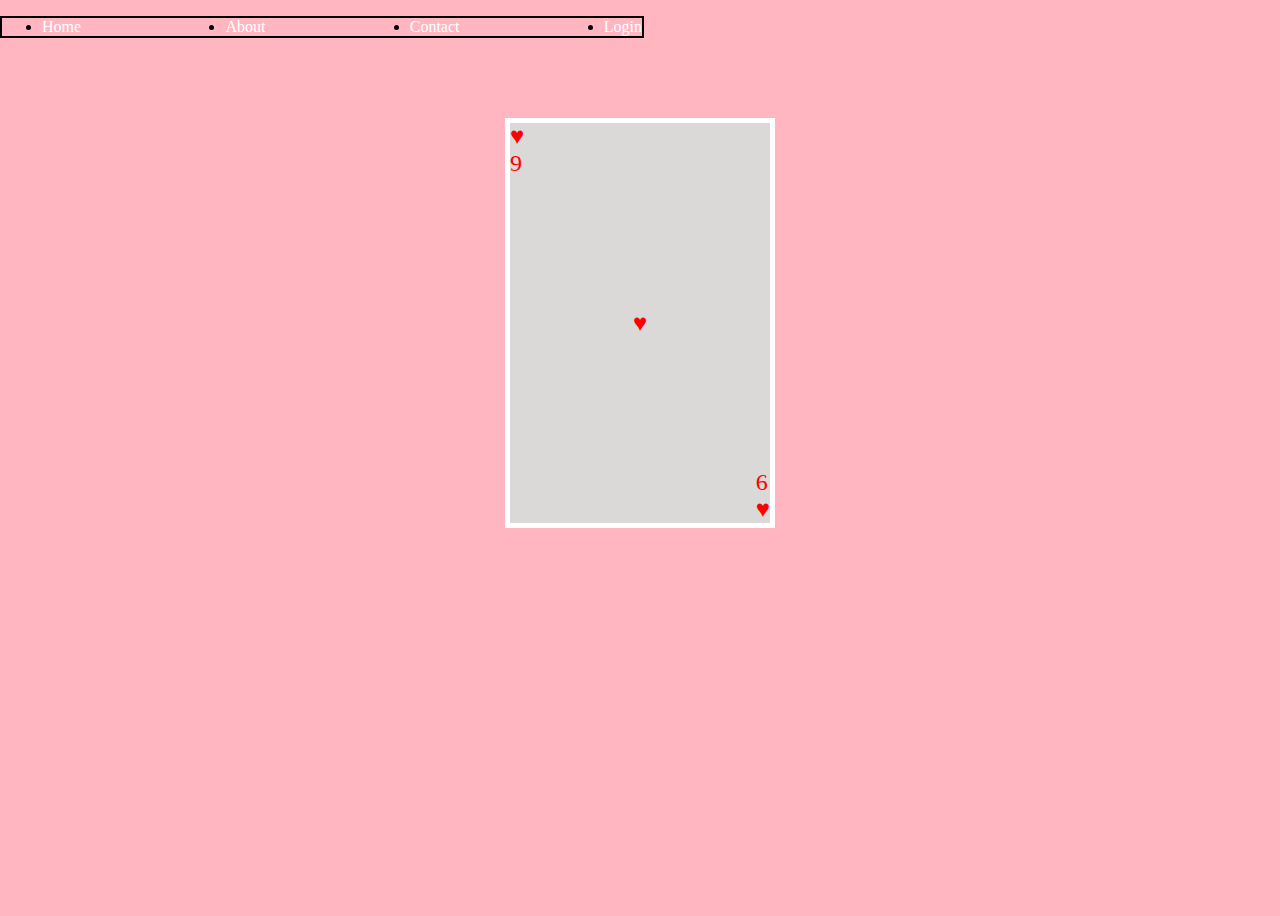
<file: flexbox/kortlek/index.html>
<!DOCTYPE html>
<html lang="en">
<head>
    <meta charset="UTF-8">
    <meta name="viewport" content="width=device-width>, initial-scale=1.0">
    <title>Document</title>
    <link rel="stylesheet" href="css/style.css" />

</head>
<body>
    <section class="nav">
<nav>
        <ul class="nav-list"> 
        <li class="nav-item"> <a href="Home"> Home</a>
        </li>
        <li class="nav-item"> <a href="about"> About </a>
        </li>
        <li class="nav-item"> <a href="Contact"> Contact </a>
        </li>
        <li class="nav-item"> <a href="Login"> Login </a>
        </li>
</ul>
    </nav>
   </section>
    <section class="wrapper">
    <section class="playing-card">
        
       <aside class="top">
        <span>&hearts;</span>
        <span class="nummber-nice">9</span>
        </aside>
        
        <span class="middel"> &hearts;</span>   
        <aside class="bottom">
        <span>6</span>
        <span> &hearts;</span>

        </aside>
        
    
       
    </section>
</section>
</body>
</html>
</file>
<file: flexbox/kortlek/css/style.css>
body{
    width: 100vw;
    height: 100vh;
    margin: 0;
    background-color: lightpink;
    
}


/* Själva kortet*/
.playing-card{
    width: 260px;
    height: 400px;
    border: 5px solid white;
    display: flex;
    flex-direction: column;
    align-items: center;
    justify-content: space-between;
    background-color: rgb(219, 216, 216);
    color: red;
    font-size: 1.5rem;
    
    
}

.top, .bottom{
    display: flex;
    flex-direction: column;
    
    
}


.bottom{
    align-self: self-end;
}

.top{
    align-self: self-start;
}
ul{
    display: flex;
    justify-content: space-between;
    align-items: center;
    border: 2px solid black;
    width: 600px;
}
.wrapper{
    display: flex;
    justify-content: center;
    align-items: center;
    margin:80px;
}
a{
    text-decoration: none;
    color: white;
}
a:hover{
    background-color: blue;
}
</file>
